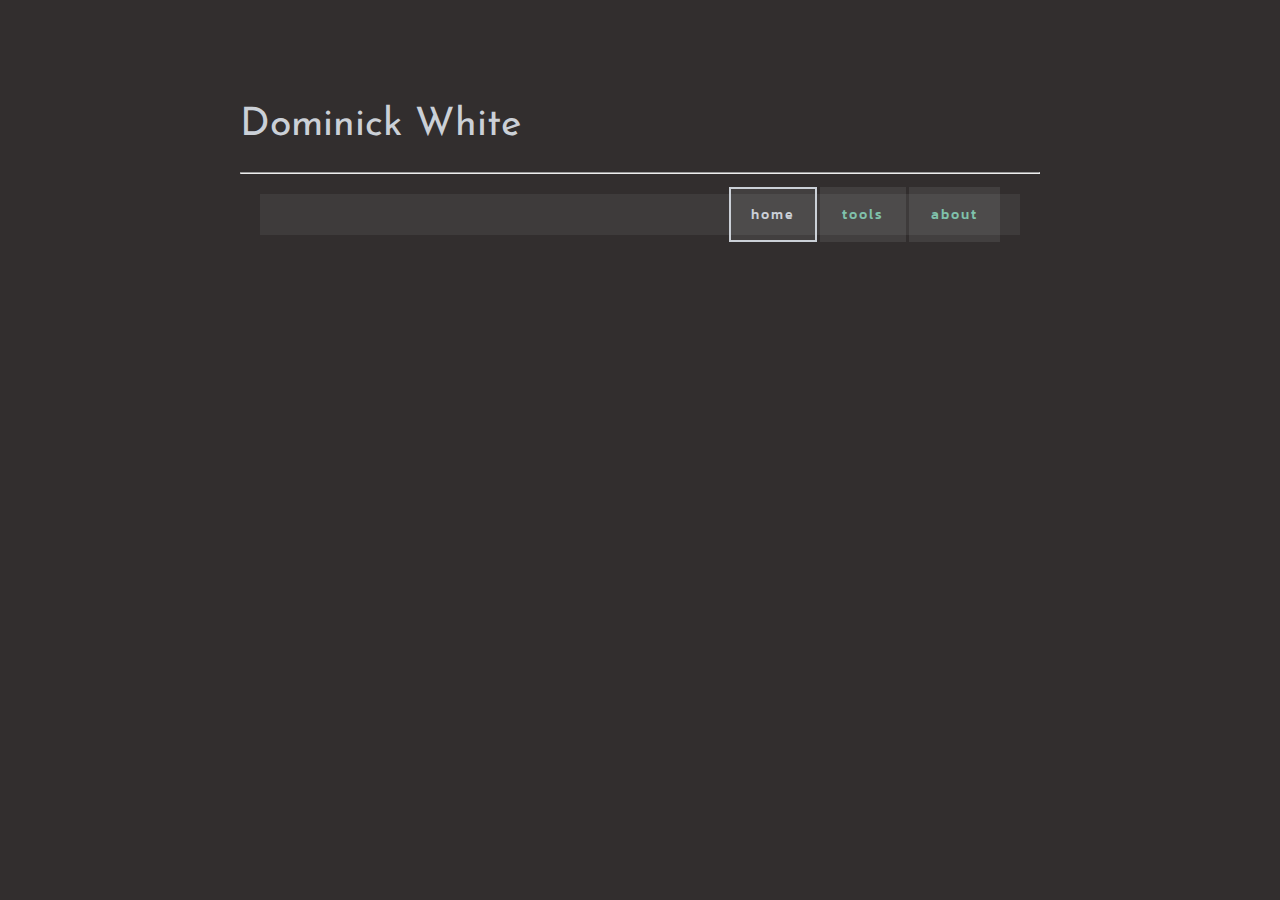
<file: index.html>
<!DOCTYPE html>
<html lang="en">
  
<head>
  <link rel="stylesheet" href="style.css">
  <title>domwhi73</title>
    <link rel="icon" type="image/x-icon" href="/images/favicon.ico">
    <link rel="preconnect" href="https://fonts.googleapis.com">
    <link rel="preconnect" href="https://fonts.gstatic.com" crossorigin>
    <link href="https://fonts.googleapis.com/css2?family=Josefin+Sans:ital,wght@0,300;0,400;0,500;1,300;1,400;1,500&family=Kanit:ital,wght@0,200;0,300;0,400;0,500;1,200;1,300;1,400;1,500&display=swap" rel="stylesheet">
</head>

<body>
  <h1>Dominick White</h1>
  <hr>
  <div class="box">
    <div class="menu-item">
      <a href="index.html" title="home" style="border: solid 2px #cbd0d7;color: #cbd0d7;" >home</a>
      <a href="../tools.html" title="tools" >tools</a>
      <a href="about.html" title="about" >about</a>
      
    </div>
  </div>
</body>
  
<footer>
</footer>
  
</html>
</file>
<file: style.css>
html{
 background-color:#322e2e; 
}

body{
 max-width:800px;
 margin:60px auto;
 padding:20px;
 color:#cbd0d7;
 font-size:14px;
 font-weight:300;
 font-family: 'Kanit', 'Verdana', sans-serif;
}

h1{
 font-size:2.8em;
 font-family: 'Josefin Sans', 'Arial', sans-serif;
 font-weight: 400;
}
h2{
 font-size:2.2em;
 font-weight:300;
}
h3{
 font-size:1.8em;
 font-family: 'Josefin Sans', 'Arial', sans-serif;
 font-weight: 300;
}
h4{
 font-size:1.4em;
 font-weight:300;
}
h5{
 font-size:1em;
 font-weight:300;
}

b{
 font-weight:500;
}

a {
    color: rgb(128, 194, 172);
    text-decoration: none;
  }
  
  a:hover {
    text-decoration: underline;
  }
  
  a:active {
    color: rgb(203, 223, 216);
  }
  
  a:visited {
    color: rgb(190, 115, 190);
  }

.box {
    background-color: #ffffff10;
    padding: 10px 20px;
    margin: 20px;
  }
.menu-item{
 text-align: right;
}
.menu-item > a {
 padding:15px 20px;
 background-color: #ffffff15;
 font-weight: 500;
 color: #80c2ac;
 border: solid 2px #ffffff00;
 letter-spacing: 2px;
}
.menu-item > a:hover {
 background-color: #ffffff30;
 border: solid 2px #cbd0d7;
}
</file>
